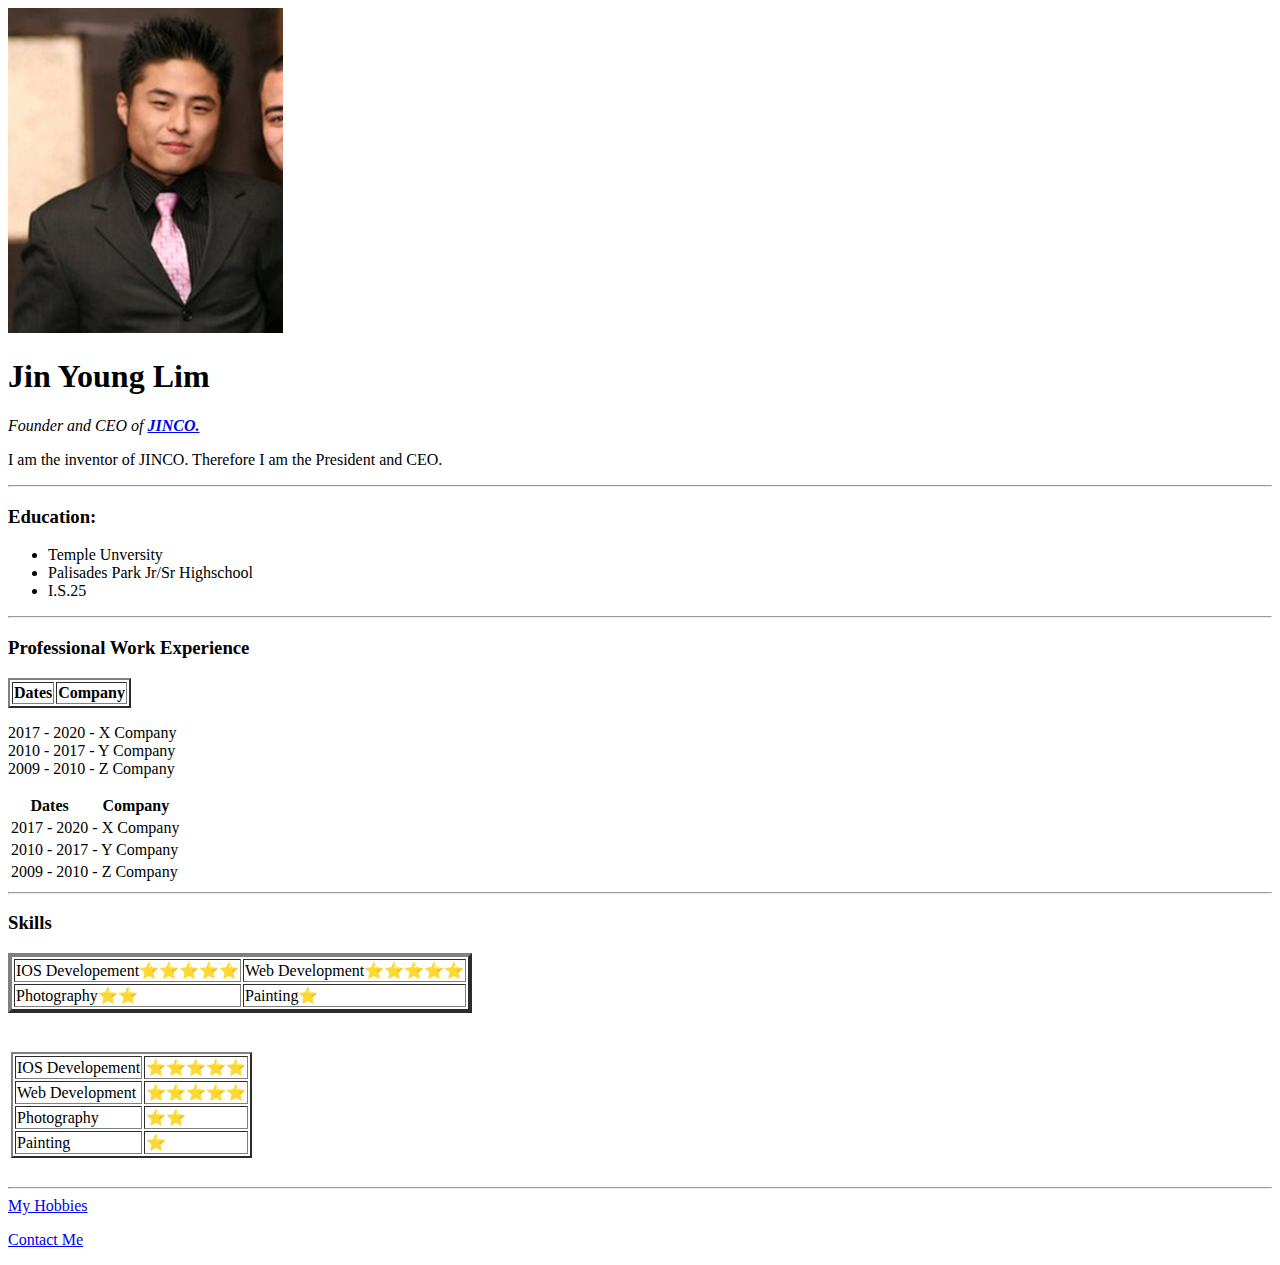
<file: index.html>
<!DOCTYPE html>
<html lang="en" dir="ltr">
  <head>
    <meta charset="utf-8">
    <title>Jin's Personal Site</title>
  </head>

  <body>

<table cellspacing="20">

</table>
  <tr>
    <td><img src="jin.jpg" alt="Jin Profile Picture"></td>
    <td><h1>Jin Young Lim</h1>
    <p><em>Founder and CEO of <strong> <a href="https://www.instagram.com/mr_jinn/">JINCO.</a></strong></em></p>
    <p> I am the inventor of JINCO. Therefore I am the President and CEO.</p></td>

  </tr>
</table>

<hr>
<h3>Education:</h3>
<ul>
  <li>Temple Unversity</li>
  <li>Palisades Park Jr/Sr Highschool</li>
  <li>I.S.25</li>
</ul>
<hr>
<h3>Professional Work Experience</h3>
<table border="2">
  <tr>
    <th>Dates</th>
    <th>Company</th>
  </tr>
</table>
<p>2017 - 2020 - X Company
  <br>
2010 - 2017 - Y Company
  <br>
2009 - 2010 - Z Company</p>


<table>
  <thead>
<tr>
  <th>Dates</th>
  <th>Company</th>
</tr>
  </thead>
  <tbody>

  </tbody>

  <tfoot>

  </tfoot>

  <tr>
  <td>2017 - 2020</td>
  <td>- X Company</td>
  </tr>

  <tr>
<td>2010 - 2017 </td>
<td>- Y Company</td>
  </tr>

  <tr>
    <td>2009 - 2010</td>
    <td>- Z Company</td>
  </tr>
</table>


<hr>
<h3>Skills</h3>



<table border="4" cellspacing="2">
<tr>
  <td>IOS Developement⭐⭐⭐⭐⭐</td>
  <td>Web Development⭐⭐⭐⭐⭐</td>
</tr>
<tr>
  <td>Photography⭐⭐</td>
  <td>Painting⭐</td>
</tr>
</table>

<br><br>


<table>
  <tr>
    <td><table border="2" cellspacing="2">
    <tr>
      <td>IOS Developement</td>
      <td>⭐⭐⭐⭐⭐</td>

    </tr>
    <tr>
      <td>Web Development</td>
      <td>⭐⭐⭐⭐⭐</td>
    </tr>
    <tr>
      <td>Photography</td>
      <td>⭐⭐</td>
    </tr>
    <tr>
      <td>Painting</td>
      <td>⭐</td>

  </tr>
</table>





</table>
<br>
<hr>
<a href="My Hobbies.html">My Hobbies</a>
<p><a href="Contacts.html">Contact Me</a></p>

</body>
</html>
</file>
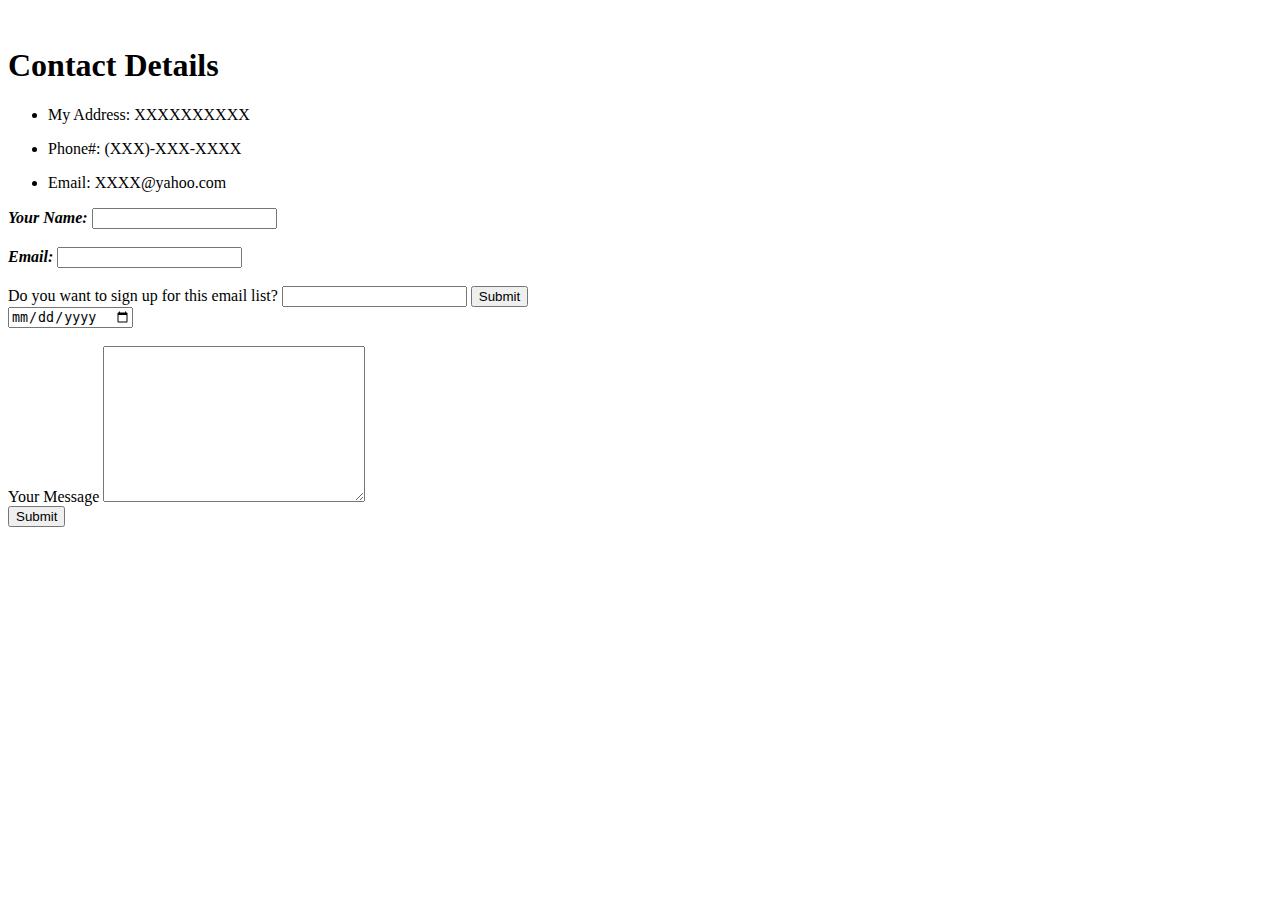
<file: Contacts.html>
<!DOCTYPE html>
<html lang="en" dir="ltr">
  <head>
    <meta charset="utf-8">
    <title>Contacts Me</title>
  </head>
  <body>
<br>
<h1>Contact Details</h1>

<ul>
<li><p>My Address: XXXXXXXXXX</p></li>
<li><p>Phone#: (XXX)-XXX-XXXX </p></li>
<li>Email: XXXX@yahoo.com </li>
</ul>



<form action="mailto:lim.jin@rocketmail.com" method="post" enctype="text/plain">
<label><em><strong>Your Name:</strong></em></label>
<input type="text" name="yourname" value="">

<br><br>
<label><em><strong>Email:</strong></em></label>
<input type="email" name="Youremail" value="">


<br><br>

<label>Do you want to sign up for this email list?</label>
<input type="text" name="" value="">
<input type="submit" name="YesorNo"><br>
<input type="date">

<br><br>

<label>Your Message</label>
<textarea name="name" rows="10" cols="30"></textarea><br>
<input type="submit" name="yourmessage"><br>

</form>

  </body>
</html>
</file>
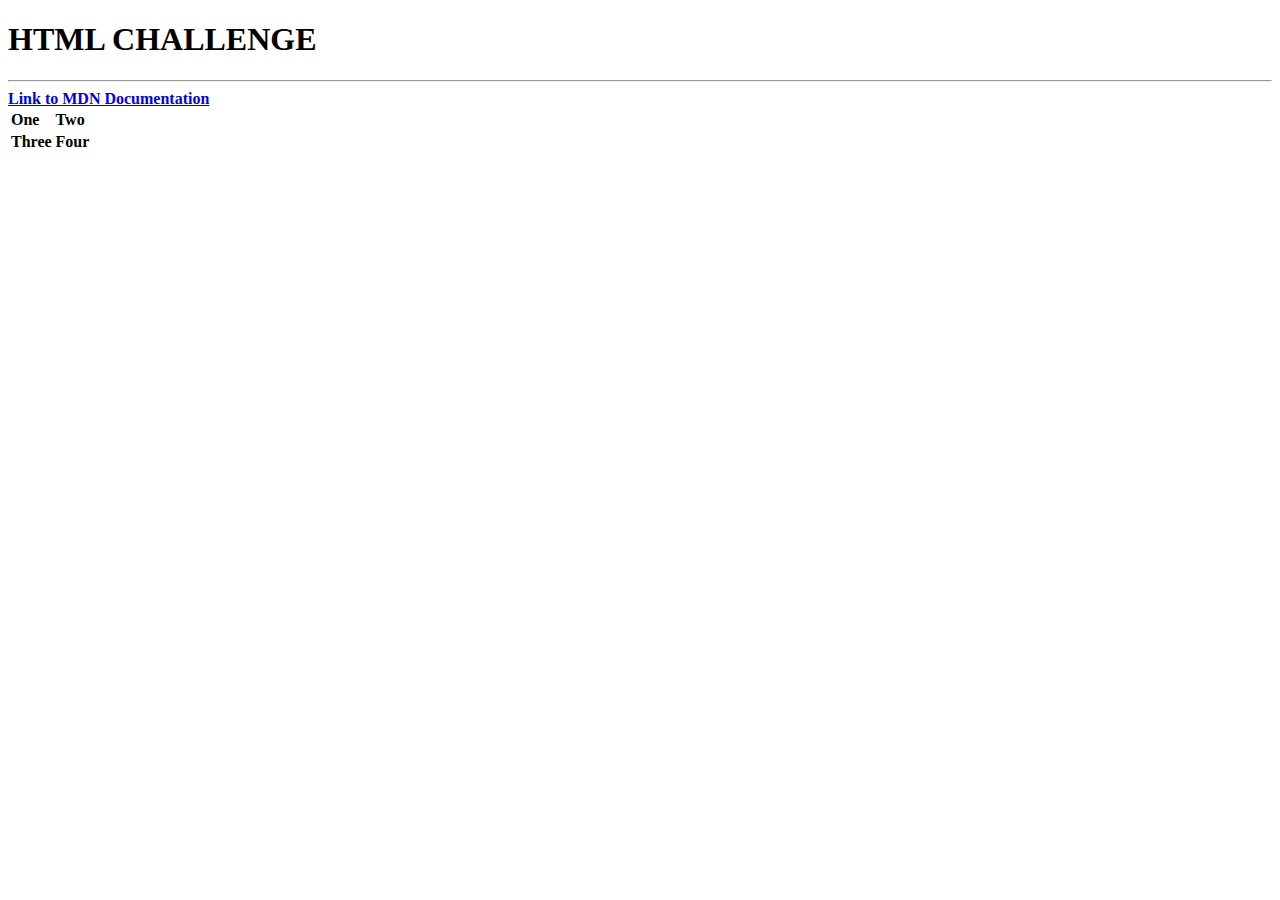
<file: HTML Challenge.html>
<!DOCTYPE html>
<html lang="en" dir="ltr">
  <head>
    <meta charset="utf-8">
    <title>HTML Challenge</title>
  </head>
  <body>
    <h1>HTML CHALLENGE</h1>
<hr>
<a href="https://developer.mozilla.org/en-US/"><b>Link to MDN Documentation</b></a>
<table>
  <tr>
    <td><strong>One</strong></td>
    <td><strong>Two</strong></td>
  </tr>
  <tr>
    <td><strong>Three</strong></td>
    <td><strong>Four</strong></td>
  </tr>

</table>
  </body>
</html>
</file>
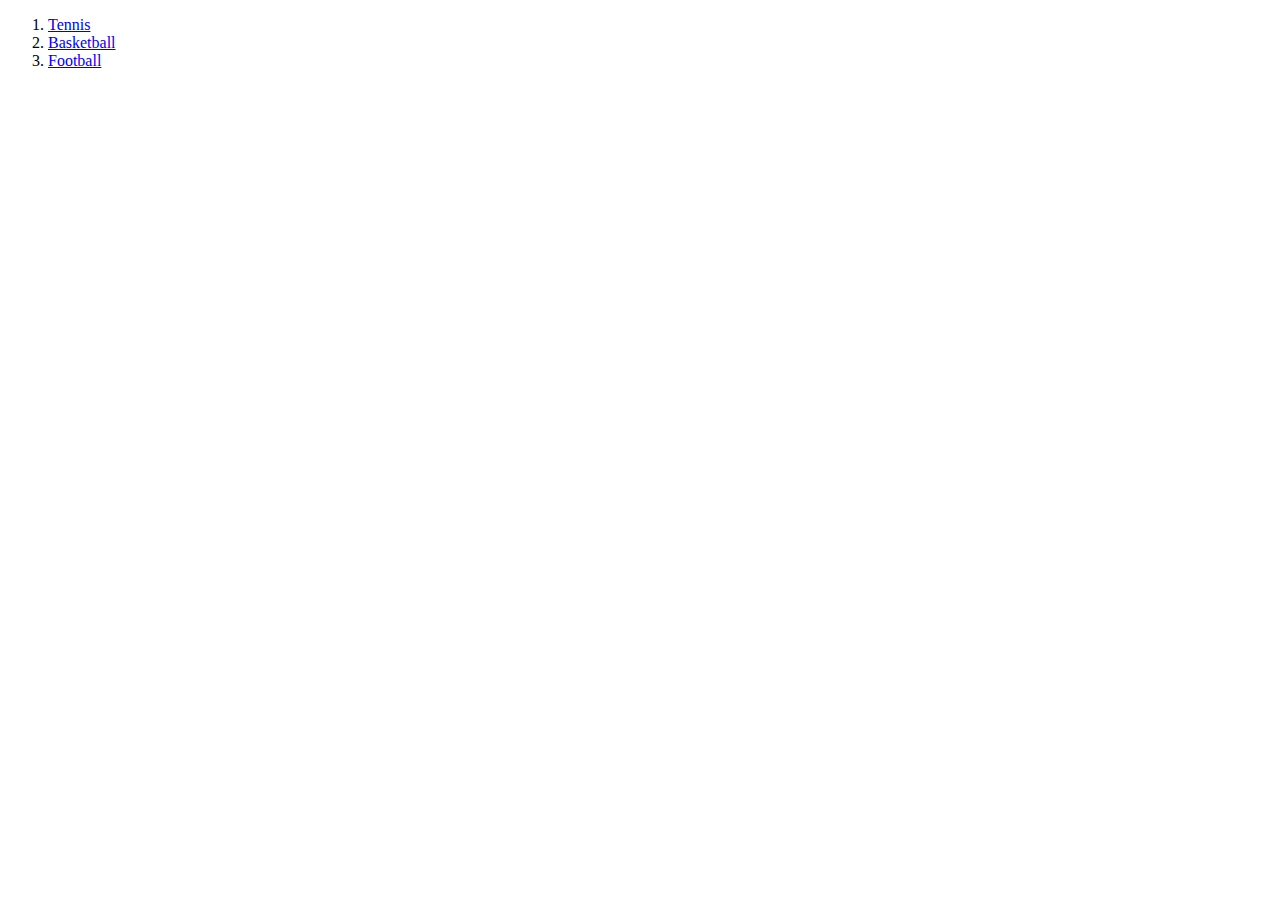
<file: My Hobbies.html>
<!DOCTYPE html>
<html lang="en" dir="ltr">
  <head>
    <meta charset="utf-8">
    <title></title>
  </head>
  <body>
    <ol>
      <li><a href="https://www.wimbledon.com/">Tennis</a></li>
      <li><a href="https://www.nba.com/">Basketball</a></li>
      <li><a href="https://www.nfl.com/">Football</a></li>
    </ol>
  </body>
</html>
</file>
